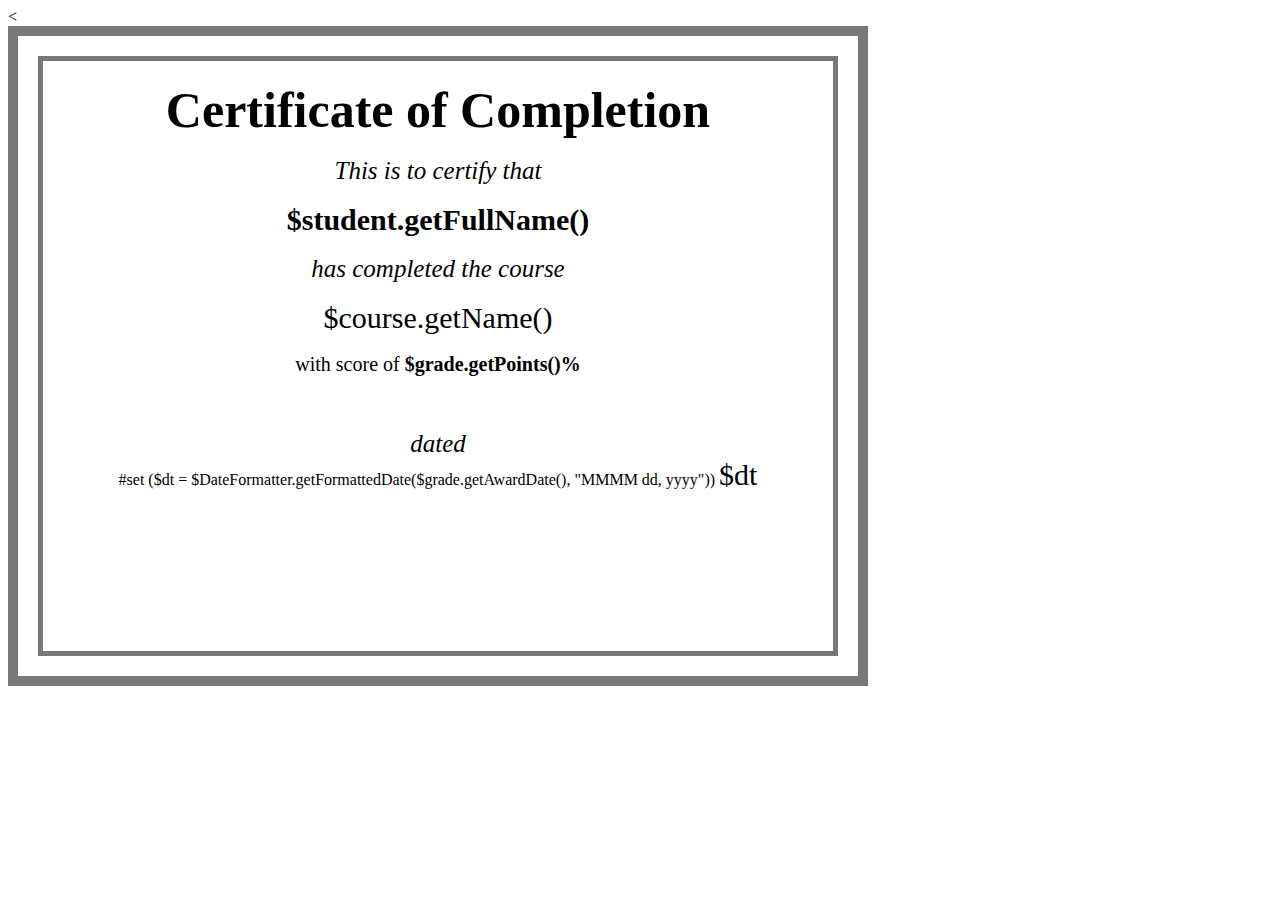
<file: templates/cer.html>
<html>
<head>
<<div style="width:800px; height:600px; padding:20px; text-align:center; border: 10px solid #787878">
<div style="width:750px; height:550px; padding:20px; text-align:center; border: 5px solid #787878">
       <span style="font-size:50px; font-weight:bold">Certificate of Completion</span>
       <br><br>
       <span style="font-size:25px"><i>This is to certify that</i></span>
       <br><br>
       <span style="font-size:30px"><b>$student.getFullName()</b></span><br/><br/>
       <span style="font-size:25px"><i>has completed the course</i></span> <br/><br/>
       <span style="font-size:30px">$course.getName()</span> <br/><br/>
       <span style="font-size:20px">with score of <b>$grade.getPoints()%</b></span> <br/><br/><br/><br/>
       <span style="font-size:25px"><i>dated</i></span><br>
      #set ($dt = $DateFormatter.getFormattedDate($grade.getAwardDate(), "MMMM dd, yyyy"))
      <span style="font-size:30px">$dt</span>
</div>
</div>
</head>
</html>
</file>
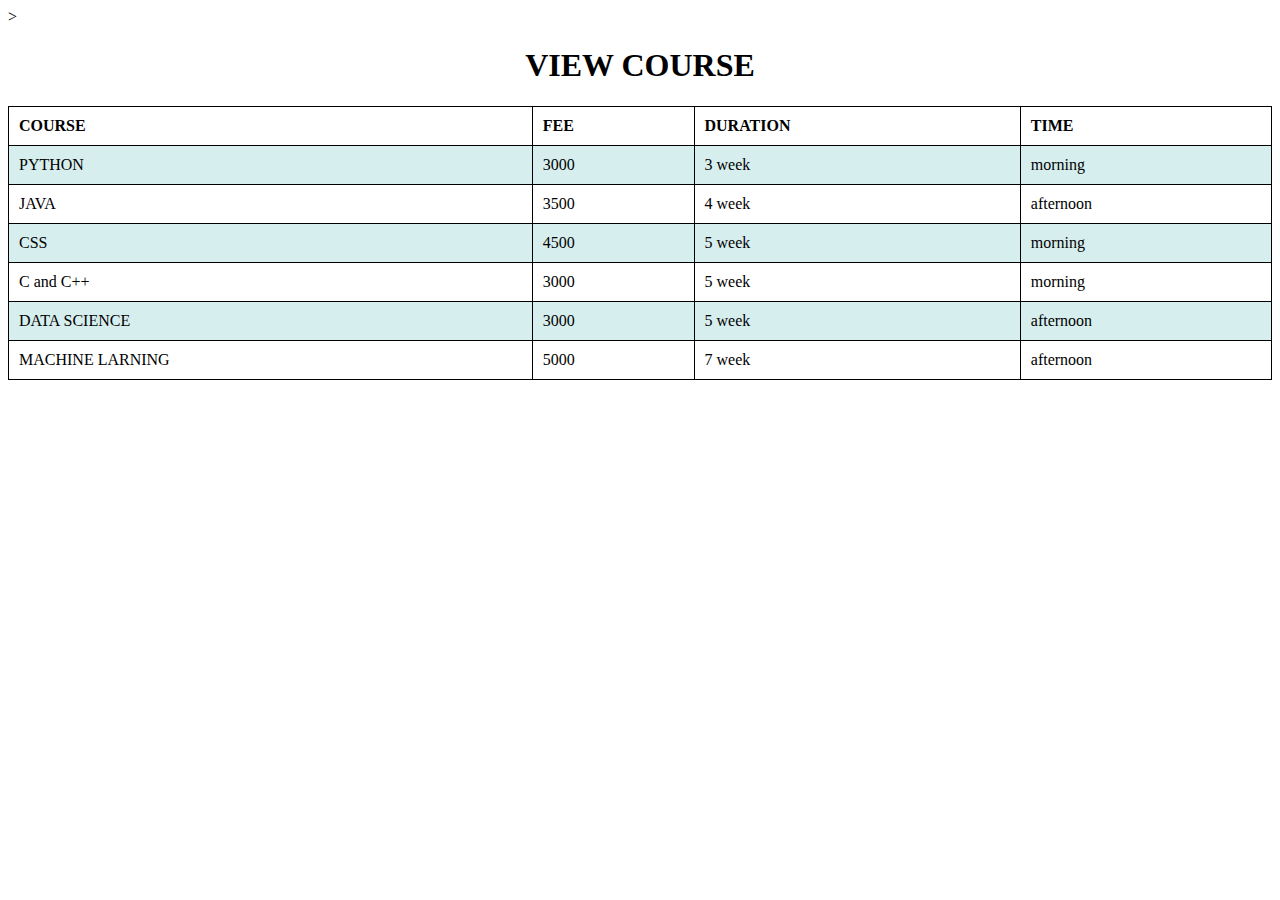
<file: templates/viewsubject.html>
<html>
<style>
table {
  table, th, td {
  border: 1px solid black;
}
  border-collapse: collapse;
  width: 100%;
}

th, td {
  text-align: left;
  padding: 10px;
}

tr:nth-child(even) {
  background-color: #D6EEEE;
}
</style>>
<center>
<h1>VIEW COURSE</h1>


<table style="width:100%">
  <tr>
    <th>COURSE</th>
    <th>FEE</th>
    <th>DURATION</th>
	<th>TIME</th>
  </tr>
  <tr>
    <td>PYTHON</td>
    <td>3000</td>
    <td>3 week</td>
	<td>morning</td>
  </tr>
  <tr>
    <td>JAVA</td>
    <td>3500</td>
    <td>4 week</td>
	<td>afternoon</td>
  </tr>
   <tr>
    <td>CSS</td>
    <td>4500</td>
    <td>5 week</td>
	<td>morning</td>
   </tr>
   <tr>
    <td>C and C++</td>
    <td>3000</td>
    <td>5 week</td>
	<td>morning</td>
   </tr>
   <tr>
    <td>DATA SCIENCE</td>
    <td>3000</td>
    <td>5 week</td>
	<td>afternoon</td>
   </tr>
   <tr>
    <td>MACHINE LARNING</td>
    <td>5000</td>
    <td>7 week</td>
	<td>afternoon</td>
   </tr>

</center>  
</table>

</body>
</html>
</file>
